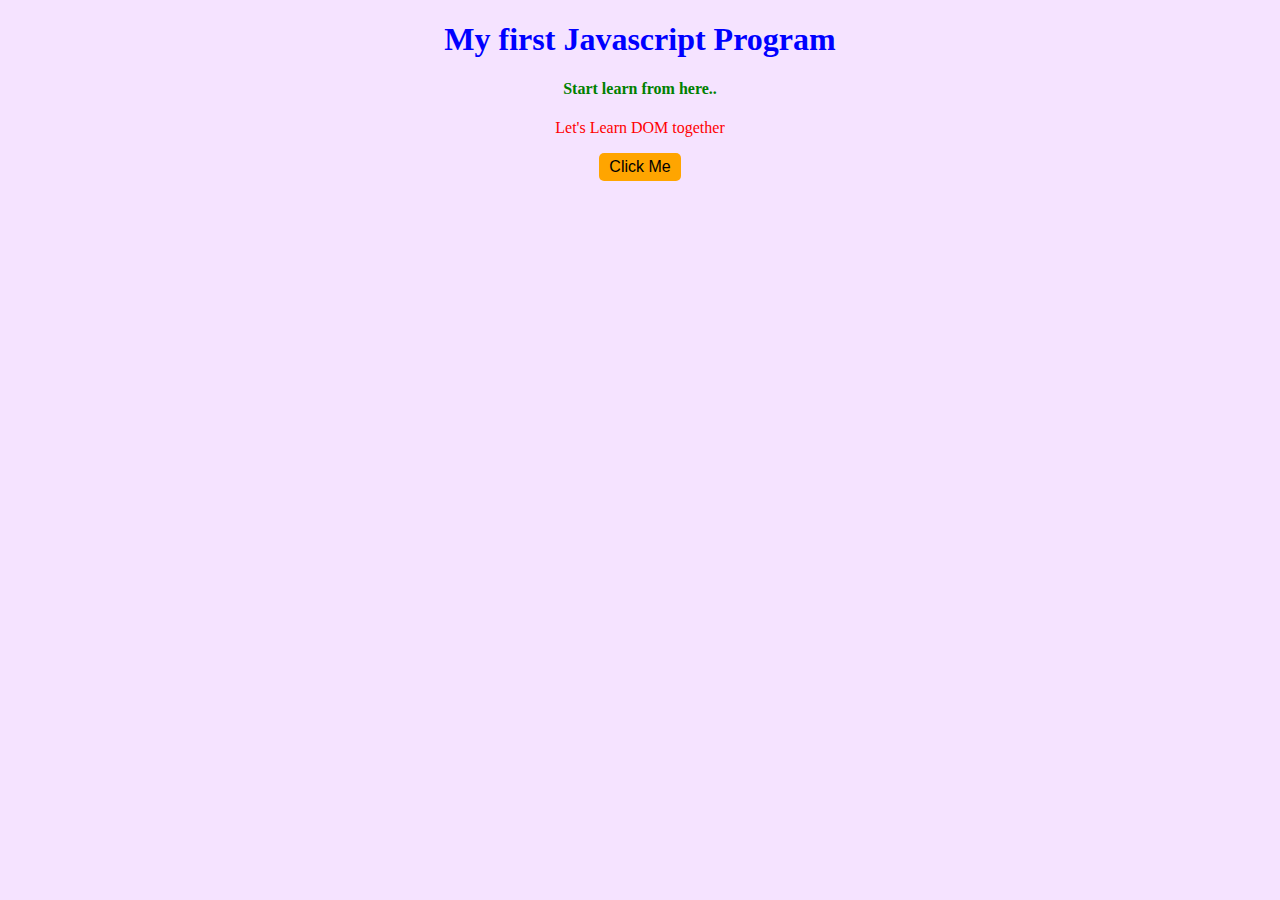
<file: index.html>
<!DOCTYPE html>
<html lang="en">

<head>
    <meta charset="UTF-8">
    <meta name="viewport" content="width=device-width, initial-scale=1.0">
    <title>First Javascript Project</title>
    <link rel="stylesheet" href="style.css">
</head>
<h1> My first Javascript Program</h1>
<h4>Start learn from here..</h4>
<p> Let's Learn DOM together</p>
<button>Click Me</button>

<body>

</body>

<script src="first.js">    

</script>

</html>
</file>
<file: style.css>
h1{
    color: blue;
    text-align: center;
}
body{
    background-color: rgb(245, 227, 255);
}
h4{
    color: green;
    text-align: center;
}
p{
    color: red;
    text-align: center;
}
button{
    display: block;
    margin: 0 auto;
    padding: 5px 10px;
    font-size: 16px;
    background-color: orange;
    border: none;
    border-radius: 5px;
    cursor: pointer;
}
</file>
